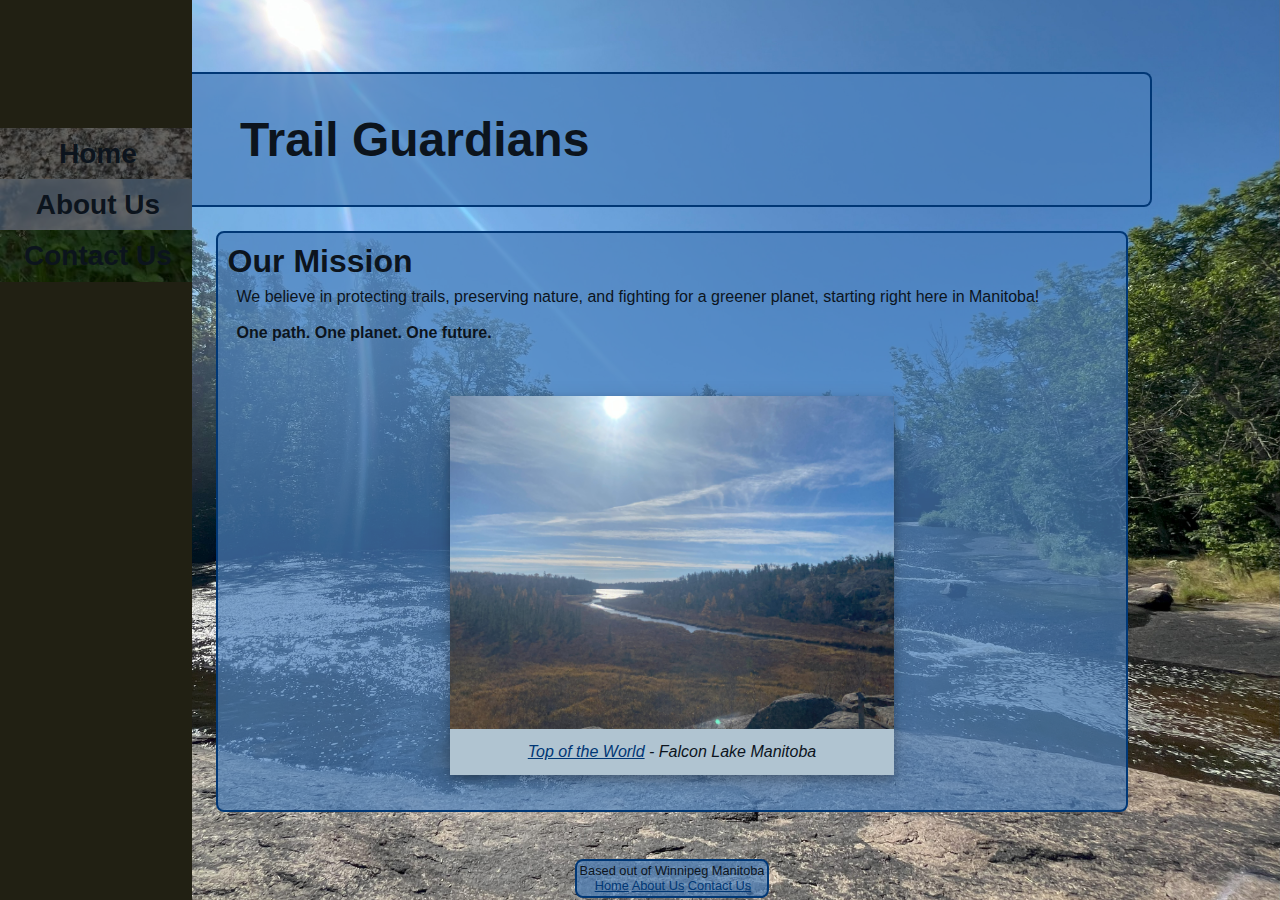
<file: index.html>
<!--------f-----------

    Project 4 Stylesheet
    Name: Kyle Sontag
    Date: 2025-04-24
    Description: Home page HTML for project 4 - Trail Guardians 

--------------------->
<!DOCTYPE html>
<html lang="en">
<head>
    <title>Trail Guardians</title>
    <meta name="viewport" content="width=device-width, initial-scale=1.0">
    <link rel="stylesheet" href="trailguardians.css">
    <script src="trailguardians.js"></script>
</head>
<body>
    <div id="everything">
        <div id="hamburger">
            <span></span>
            <span></span>
            <span></span>
        </div>
        <nav id="nav">
            <a id="home" href="index.html">Home</a>
            <a id="about" href="aboutus.html">About Us</a>
            <a id="contact" href="contactus.html">Contact Us</a>
        </nav>
        <!--Creates navs-->
        <div id="notnav">
            <header id="header">
                <h1>Trail Guardians</h1>
            </header>
            <!--Creates header/title-->
            <main id="main">
                <h2>Our Mission</h2>
                <p>
                    We believe in protecting trails, preserving nature, and fighting for a greener planet, starting right here in 
                    Manitoba!
                </p>
                <p>
                    <strong>One path. One planet. One future.</strong>
                </p>
                <br><br>
                <div id="falcon">
                    <img src="Images/falcon.jpg" alt="Photo from trail 'On Top of the World' - Falcon Lake">
                    <div id="polaroid">
                        <p>
                            <i><a href="https://www.alltrails.com/trail/canada/manitoba/top-of-the-world">Top of the World</a> - Falcon Lake Manitoba</i>
                        </p>
                    </div>
                </div>
            </main>
            <!--Brief explanation about orginization-->
            <footer id="footer">
                <div id="location">
                    <p>Based out of Winnipeg Manitoba</p>
                </div>  
                <div id="links">
                    <a href="index.html">Home</a>
                    <a href="aboutus.html">About Us</a>
                    <a href="contactus.html">Contact Us</a>
                </div>
            </footer>
            <!--Creates footer content-->
        </div>
    </div>
</body>
</html>
</file>
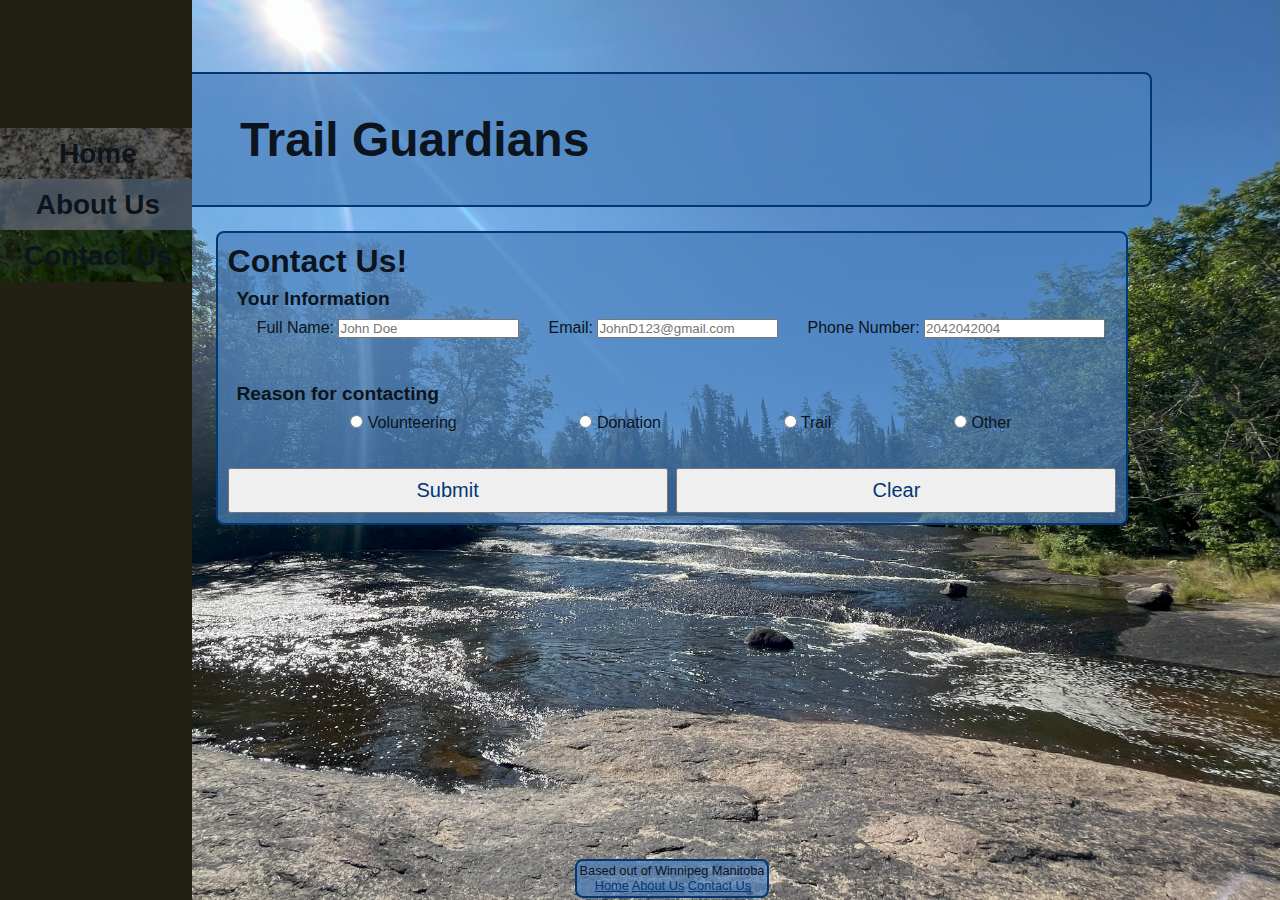
<file: contactus.html>
<!--------f-----------

    Project 4 Stylesheet
    Name: Kyle Sontag
    Date: 2025-04-24
    Description: Contact page HTML for project 4 - Trail Guardians 

--------------------->
<!DOCTYPE html>
<html lang="en">
<head>
    <title>Contact Us</title>
    <meta name="viewport" content="width=device-width, initial-scale=1.0">
    <link rel="stylesheet" href="trailguardians.css">
    <script src="trailguardians.js"></script>
</head>
<body>
    <div id="everything">
        <div id="hamburger">
            <span></span>
            <span></span>
            <span></span>
        </div>
        <nav id="nav">
            <a id="home" href="index.html">Home</a>
            <a id="about" href="aboutus.html">About Us</a>
            <a id="contact" href="contactus.html">Contact Us</a>
        </nav>
        <!--Creates navs-->
        <div id="notnav">
            <header id="header">
                <h1>Trail Guardians</h1>
            </header>
            <!--Creates header/title content-->
            <main id="main">
                <form id="contactform" action="https://kyle-sontag.github.io/Trail-Guardians/" method="get">
                    <h2>Contact Us!</h2>
                    <fieldset>
                        <legend>Your Information</legend>
                        <ul id="textfields">
                            <li>
                                <label for="fullname">Full Name: </label>
                                <input id="fullname" name="fullname" type="text" placeholder="John Doe"/>
                                <p class="infoError error" id="fullnameReq_error">* Required field</p>
                            </li>
                            <li>
                                <label for="email">Email: </label>
                                <input id="email" name="email" type="text" placeholder="JohnD123@gmail.com"/>
                                <p class="infoError error" id="emailReq_error">* Required field</p>
                                <p class="infoError error" id="emailFormat_error">* Invalid email address</p>
                            </li>
                            <li>
                                <label for="phoneNumber">Phone Number: </label>
                                <input id="phoneNumber" name="phoneNumber" type="number" placeholder="2042042004"/>
                                <p class="infoError error" id="phoneNumberReq_error">* Required field</p>
                                <p class="infoError error" id="phoneNumberFormat_error">* Invalid phone number</p>
                            </li>
                        </ul>
                    </fieldset>
                    <!--Creates text inputs for user info along with their error messages-->
                    <br><br>
                    <fieldset>
                        <legend>Reason for contacting</legend>
                        <ul id="radio">
                            <li>
                                <input type="radio" name="reason" id="volunteer" value="Volunteering" /> 
                                <label for="volunteer">Volunteering</label>
                            </li>
                            <li>
                                <input type="radio" name="reason" id="donate" value="Donation" /> 
                                <label for="donate">Donation</label>
                            </li>
                            <li>
                                <input type="radio" name="reason" id="trail" value="Trail" /> 
                                <label for="trail">Trail</label>
                            </li>
                            <li>
                                <input type="radio" name="reason" id="other" value="Other" />
                                <label for="other">Other</label>
                            </li>
                        </ul>
                        <!--Creates radio buttons to determine contact reason-->
                        <div class="error" id="reason_error">* Please choose your reason for contacting us.</div>

                        <div id="volunteerdiv" class="formfield">
                            <label for="join" class="moreinfo">Why do you want to volunteer:</label>
                            <textarea id="join" name="join" rows="5" cols="30" ></textarea>
                        </div>

                        <div id="donatediv" class="formfield">
                            <label for="donates" class="moreinfo">What do you want to donate:</label>
                            <textarea id="donates" name="donates" rows="5" cols="30" ></textarea>
                        </div>

                        <div id="traildiv" class="formfield">
                            <label for="trails" class="moreinfo">Tell us about the trail:</label>
                            <textarea id="trails" name="trails" rows="5" cols="30" ></textarea>
                        </div>

                        <div id="otherdiv" class="formfield">
                            <label for="otherinput" class="moreinfo">Explain your reason for contacting us:</label>
                            <textarea id="otherinput" name="otherinput" rows="5" cols="30" ></textarea>
                        </div>
                        <!--Creates textarea to explain reason for contacting-->
                        <div class="error" id="reasonText_error">* Please explain why.</div>

                    </fieldset>
                    <br><br>
                    <fieldset id="buttons">
                        <button type="submit" >Submit</button>
                        <button type="reset" >Clear</button>
                    </fieldset>
                    <!--Creates clear/submit buttons-->
                </form>
            </main>
            <footer id="footer">
                <div id="location">
                    <p>Based out of Winnipeg Manitoba</p>
                </div>  
                <div id="links">
                    <a href="index.html">Home</a>
                    <a href="aboutus.html">About Us</a>
                    <a href="contactus.html">Contact Us</a>
                </div>
            </footer>
            <!--Creates footer content-->
        </div>
    </div>
</body>
</html>
</file>
<file: trailguardians.css>
/********f************
    
    Project 4 Stylesheet
    Name: Kyle Sontag
    Date: 2025-04-24
    Description: CSS for project 4 - Trail Guardians

*********************/
html,body,section,h2,label,body,textarea,
p,header,nav,footer,div,fieldset,a,label,
article,aside,ol,ul,li,h1,input,button {
	margin: 0;
	padding: 0;
	box-sizing: border-box;
}/*Reset for default browser styles*/

body {
	background: url(Images/WaterRocks.jpg) no-repeat center center fixed;
    background-size: cover;
	font-family: Verdana, sans-serif;
    color: var(--black);
}/*Sets background and font style for page*/ 

div#everything {
    width: 100%;
    margin: 0 auto;
    display: flex;
    min-width: 330px;
}/*Creates container for page*/

#notnav{
    display: flex;
    flex-direction: column;
    flex-basis: 75%;
    height: 100vh;
    margin-left: 15%;
}/*Structures content excluding nav*/

:root{
    --navColor: #212013;
    --black: #0C141D;
    --blueWhite: #B0C4D1;
    --darkBlue: #003775;
    --errorColour: #AD0000;
    --polaroidColour: #3996ff;
    --navDefault: linear-gradient(rgba(0, 0, 0, 0.6), rgba(0, 0, 0, 0.6)); /*Opaque links*/
    --navHover: linear-gradient(rgba(0, 0, 0, 0), rgba(0, 0, 0, 0)); /*Clear links*/
    --shadowHover: 1px 1px var(--darkBlue);
    --backgroundColour: rgba(75, 128, 188, 0.7); /*Semi transparent background*/
    --borderDefault: 2px solid var(--darkBlue);
}/*Defined CSS variables*/
/*---------------------Left Nav Bar---------------------*/
#nav{
    background-color:var(--navColor);
    display: flex;
    flex-direction: column;
    height: 100vh;
    padding-top: 10%;
    align-items: stretch;
    position: fixed;
    width: 15%;
}/*Creates left Nav with menu items in column*/

#nav a{
    text-decoration: none;
    text-align: center;
    font-size: 175%;
    color: var(--black);
    font-weight: bold;
    padding-top: 5%;
    padding-bottom: 5%;
    padding-left: 2%;
}

#nav #home{
    background: var(--navDefault), url(Images/Rock.jpg) no-repeat center/cover;
}

#nav #about{
    background: var(--navDefault), url(Images/Sky.jpg) no-repeat center/cover;
}

#nav #contact{
    background: var(--navDefault), url(Images/Plants.jpg) no-repeat center/cover;
}

#nav #home:hover, #nav #home:focus {
    background: var(--navHover), url(Images/Rock.jpg) no-repeat center/cover;
}
#nav #about:hover, #nav #about:focus {
    background: var(--navHover), url(Images/Sky.jpg) no-repeat center/cover;
}
#nav #contact:hover, #nav #contact:focus {
    background: var(--navHover), url(Images/Plants.jpg) no-repeat center/cover;
}/*From here to last comment, styles the links in the nav bar*/
/*---------------------Ham Nav---------------------*/
#hamburger{
    display: none;
    position: absolute;
    top: 20px;
    right: 20px;
    z-index: 1000;
    padding: 10px;
}/*Creates styles and hides hamburger for later use*/

#hamburger span {
    display: block;
    width: 30px;
    height: 3px;
    margin: 6px 0;
    background-color: var(--darkBlue);
    transition: 0.4s;
}/*Creates styles and hides hamburger for later use*/

/*---------------------Main Heading---------------------*/
#header{
    background-color: var(--backgroundColour);
    margin-top: 7.5%;
    height: 15vh;
    width: 100%;
    border-top: 2px solid var(--darkBlue);
    border-right: 2px solid var(--darkBlue);
    border-bottom: 2px solid var(--darkBlue);
    border-top-right-radius: 8px;
    border-bottom-right-radius: 8px;
    display: flex;
    align-items: center;
}/*Creates styling for page header*/

#header h1{
    padding: 5%;
    font-size: 300%;
}/*Styles header text*/   
/*---------------------Main Content---------------------*/
#main{
    background-color: var(--backgroundColour);
    border: var(--borderDefault);
    border-radius: 8px;
    margin-top: 2.5%;
    margin-left: 2.5%;
    margin-right: 2.5%;
    margin-bottom: 2.5%;
    padding: 1%;
}/*Styles the area for body text*/

#main h2{
    font-size: 200%;
}/*Text size for body headings*/

#main p{
    font-size: 100%;
    padding: 1%;
    color: var(--black);
}/*Styles body text*/

#main a{
    text-decoration: underline;
    color: var(--darkBlue);
}/*Styles body links*/

#main a:hover, #main a:focus {
    color: var(--blueWhite);
    text-shadow: var(--shadowHover);
}/*Styles body hover/focus*/

#main #falcon{
    width: 50%;
    max-width: 600px;
    margin: 1% auto;
    background-color: var(--blueWhite);
    box-shadow: 0 4px 8px 0 rgba(0, 0, 0, 0.2), 0 6px 20px 0 rgba(0, 0, 0, 0.19);
    margin-bottom: 25px;
}/*Sets container size for photo*/

#main #falcon img {
    width: 100%;
    display: block;
}/*Photo size*/

#main #polaroid{
    text-align: center;
    padding: 10px 20px;
}/*Text style*/

#main #polaroid a:hover,
#main #polaroid a:focus{
    text-shadow: none;
    color: var(--polaroidColour);
}/*Sets focus and hover properties for polaroid link*/

/*---------------------Contact Us---------------------*/
#contactform legend{
    font-size: 120%;
    font-weight: bold;
    padding-top: 1%;
    padding-bottom: 1%;
    padding-left: 1%;
}/*Styles contact sections*/

#contactform fieldset{
    border: none;
}/*Removes body internal border from fieldset*/

#contactform .error{
    color: var(--errorColour);
    font-weight: bold;
    display: none;
}/*Styles errors*/

#volunteerdiv, #traildiv, #donatediv, #otherdiv{
    display: none;
    flex-direction: column;
    padding-top: 2%;
}/*Styles textarea*/

#contactform li{
    list-style-type: none;
    padding-left: 2%;
}/*Styles list items in contactform*/

#contactform #textfields{
    display: flex;
    flex-direction: row;
    justify-content: space-evenly;
}/*Styles text input in contactform*/

#contactform label:hover,
#contactform label:focus{
    color: var(--blueWhite);
    text-shadow: var(--shadowHover);
}/*Controls lable hover/focus*/

#contactform #textfields input:hover, 
#contactform #textfields input:focus {
    border: var(--borderDefault);
}/*Controls text input hover/focus*/

#contactform #radio{
    display: flex;
    flex-direction: row;
    justify-content: space-evenly;
}/*Styles radio buttons*/

#contactform #radio label:hover, 
#contactform #radio label:focus {
   color: var(--blueWhite);
   text-shadow: 2px 2px var(--darkBlue);
}/*Hover/focus for radio button label*/

#contactform textarea:hover,
#contactform textarea:focus{
    border: var(--borderDefault)
}/*Hover/focus for textarea*/

#contactform #buttons {
    display: flex;
    gap: 1%;
}/*Create structure clear and submit buttons*/

#contactform #buttons button{
    flex: 1;
    font-size: 125%;
    color: var(--darkBlue);
    height: 5vh;
    cursor: pointer;
}/*Styles clear and submit buttons*/

#contactform #buttons button:hover, 
#contactform #buttons button:focus {
    background-color: var(--darkBlue);
    color: var(--blueWhite);
    border: var(--borderDefault);
}/*Hover/focus for clear and submit*/
/*---------------------Footer---------------------*/
#footer{
    background-color: var(--backgroundColour);
    border: var(--borderDefault);
    border-radius: 8px;
    display: flex;
    align-items: center;
    flex-direction: column;
    margin-top: auto;
    margin-left: auto;
    margin-right: auto;
    margin-bottom: 0.25%;
    font-size: 80%;
    width: fit-content;
    padding: 0.25%;
}/*Styles space for footer*/

#footer #links{
    white-space: nowrap;
    padding-left: 2%;
    padding-right: 1%;
}/*Rules for footer links*/

#footer p{
    color: var(--black);
}/*Styles footer text */

#footer a{
    text-decoration: underline;
    color: var(--darkBlue);
}/*Styles for footer links*/

#footer a:hover, #footer a:focus {
    color: var(--blueWhite);
    text-shadow: var(--shadowHover);
}/*Hover/focus for footer links*/

@media screen and (min-width: 330px) and (max-width: 850px) {
    /*New display settings starting at 850px max with min of 330px*/
    #header {
        position: absolute;
        top: 0;
        left: 0;
        width: 100%;
        margin-top: 0;
        border-radius: 0;
        border-left: 2px solid var(--darkBlue);
        height: 10vh;
    }/*Edits header display for smaller screen*/

    #header h1 {
        font-size: 200%;
    }/*Adjusts title size for smaller screens*/

    #nav {
        position: fixed;
        top: 0;
        right: -100%;  
        width: 80%;
        height: 100vh;
        background-color: var(--navColor);
        z-index: 950;
        padding-top: 20vh;
        transition: right 0.3s ease;
    }/*Edits nav settings, starts off screen*/

    #nav.active {
        right: 0;  
    }/*When nav is active comes into view*/

    #hamburger {
        display: block;
        cursor: pointer;
        position: fixed;
        top: 0;
        right: -25px;
        z-index: 1000;
    }/*Activator for nav, fixed top right of screen partially out of view*/

    #notnav {
        flex-basis: auto;
        margin-left: 0;
        margin-top: 15vh;
        width: 100%;
        min-height: 85vh;
    }/*New settings for all content that isnt nav*/

    #main{
        padding-left: 2%;
        padding-right: 2%;
    }/*Adjusts padding*/

    #main #falcon{
        width: 80%;
    }/*Allows photo to take more screen space*/

    #contactform #textfields {
        flex-direction: column;
    }/*Adjusts textfields*/

    #contactform #textfields li {
        margin-bottom: 15px;
    }/*Creates some spacing between lines for text inputs*/

    #contactform #textfields label {
        margin-bottom: 5px;
    }/*Creates some space underneath text label*/

    #contactform #textfields input{
        margin-left: 20px;
        max-width: 300px;
    }/*New styles for text input*/

    #contactform #radio {
        flex-direction: column;
        align-items: flex-start;
        padding-left: 2%;
    }/*Styles to reorganize radio buttons*/

    #contactform #radio li {
        margin-bottom: 10px;
    }/*Space between radio buttons*/

    #footer {
        width: 90%;
        text-align: center;
    }/*Adjusts footer style*/
}
</file>
